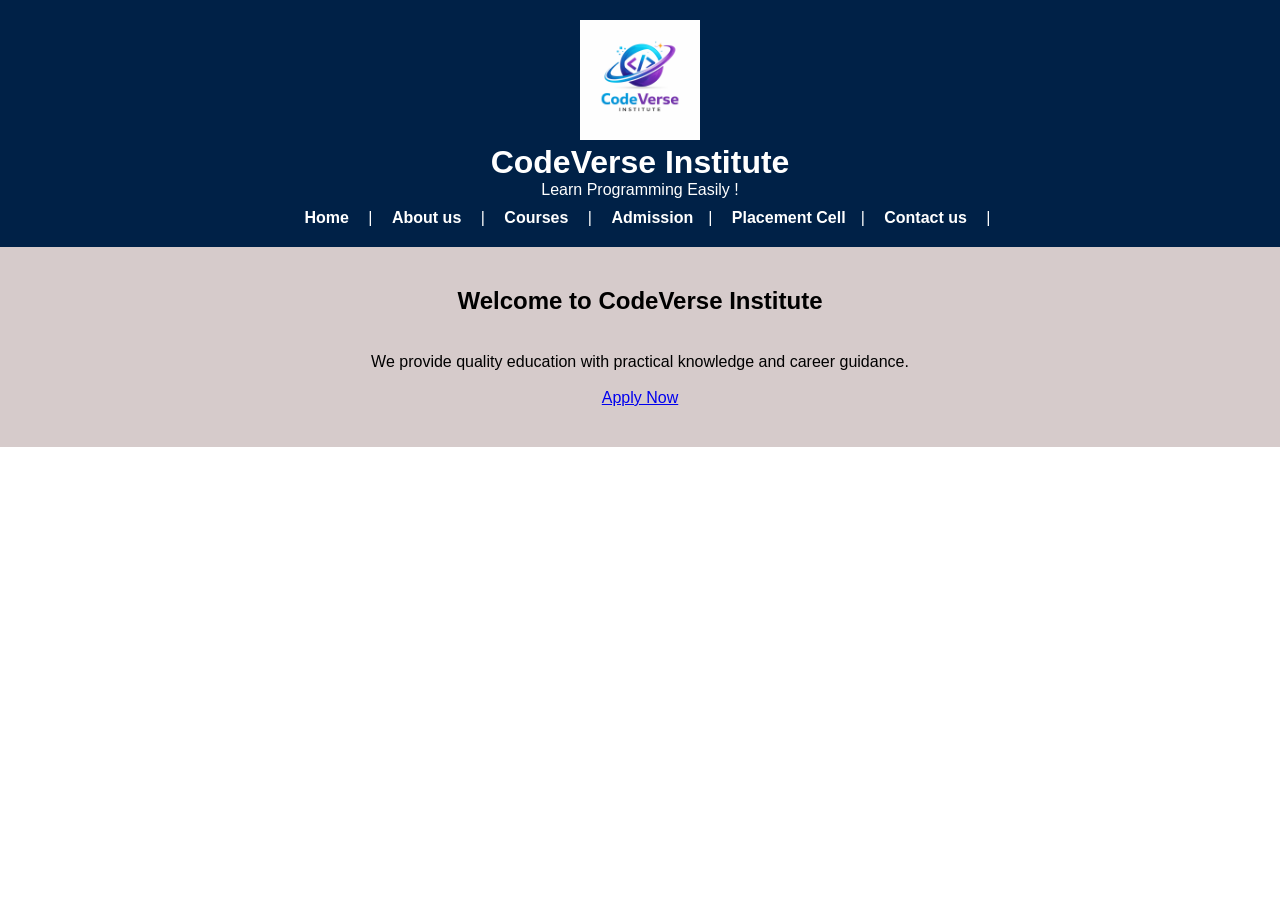
<file: index.html>
<!DOCTYPE html>
<html lang="en">
<head>
    <meta charset="UTF-8">
    <meta name="viewport" content="width=device-width, initial-scale=1.0">
    <title>CodeVerse Institute</title>
    <link rel="stylesheet" href="style.css">
    
</head>
<body>
    
    <header>
        <div class="logo">
        <img src="image/codeverse.png" alt="CodeVerse" height="120" >
        <h1>CodeVerse Institute</h1>
        <p>Learn Programming Easily !</p>
        </div>
        <nav>
            
                 <a href="index.html">Home</a> |
                 <a href="about.html">About us</a> |
                 <a href="course.html"> Courses</a> |
                 <a href="admissionform.html">Admission</a>|
                 <a href="placement.html">Placement Cell</a>|
                 <a href="contactus.html"> Contact us</a> |
            
        </nav> 
    </header>

    <section>
        <h2>Welcome to CodeVerse Institute</h2><br>
        <p>We provide quality education with practical knowledge and career guidance.</p><br>
        <a href="admissionform.html">Apply Now</a>
    </section>

    <!--About section
   <hr>
    <section id="about">
        <h2>About us</h2>
        <p>Welcome to our IT Training Institute, where we provide industry-oriented courses designed to build strong technical skills. We offer practical training in programming, web development, database management, and other modern technologies. Our goal is to prepare students for real-world projects and successful IT careers through expert guidance and hands-on learning.</p>
    </section>-->
    

    <!--Course section
    <hr>
    <section id="course">
        <h2> Our Courses</h2>
        <a href="course.html">Our Courses</a>
        
    </section>-->

    <!--Addmission section
    <hr>
    <section id="admission">
        <h2>Admission Open</h2>
        <p>Enroll now to start your programming journey with us.</p>
        <a href="admissionform.html">Admission Form</a>
    </section> -->

    <!--footer section-->
    <footer>

    </footer>
    

  
</body>
</html>
</file>
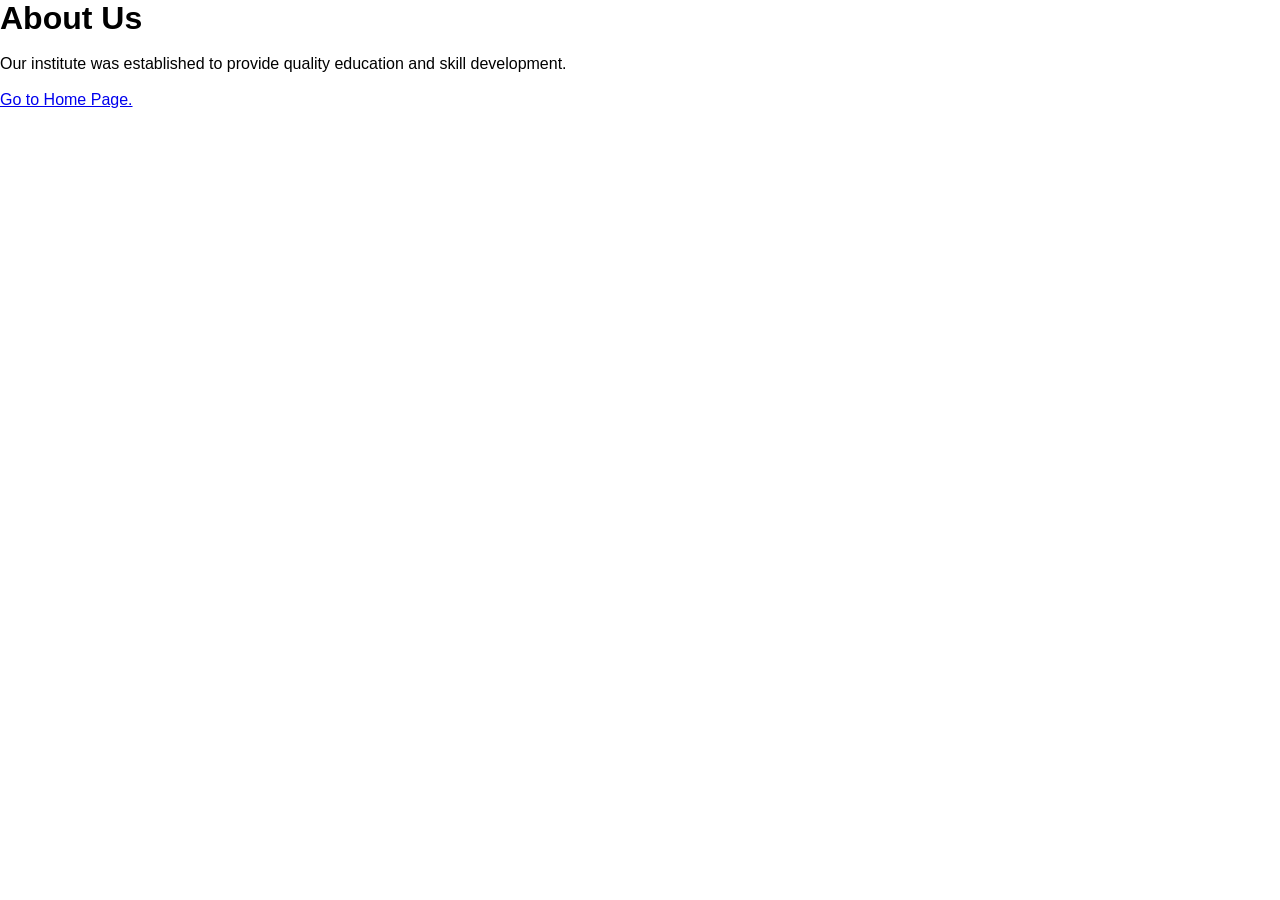
<file: about.html>
<!DOCTYPE html>
<html lang="en">
<head>
    <meta charset="UTF-8">
    <meta name="viewport" content="width=device-width, initial-scale=1.0">
    <title>About Us</title>
    <link rel="Stylesheet" href="style.css">
</head>
<body>
    <h1>About Us</h1><br>
    <p>Our institute was established to provide quality education and skill development.</p>
    <br>
    <a href="index.html">Go to Home Page.</a>
</body>
</html>
</file>
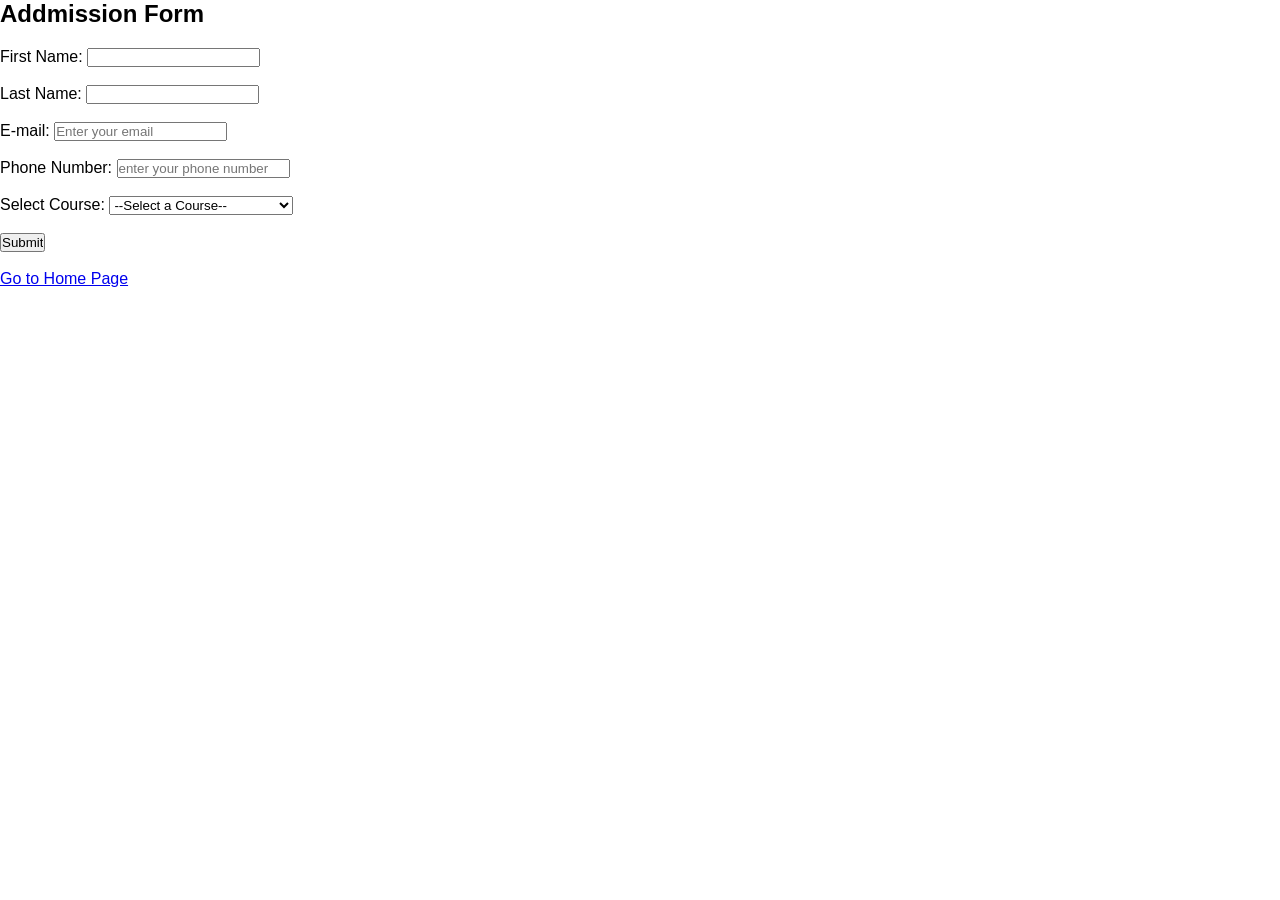
<file: admissionform.html>
<!DOCTYPE html>
<html lang="en">
<head>
    <meta charset="UTF-8">
    <meta name="viewport" content="width=device-width, initial-scale=1.0">
    <title>Admission Form</title>
    <link rel="stylesheet" href="style.css">
</head>
<body>
    <h2>Addmission Form</h2>

        <label for="name">First Name:</label>
        <input type="text" id="first_name" name="first_name"><br><br>

        <label for="name">Last Name:</label>
        <input type="text" id="last_name" name="last_name"><br><br>

        <label for="email">E-mail:</label>
        <input type="email" placeholder="Enter your email"><br><br>

        <label for="Phone Number">Phone Number:</label>
        <input type="tel" placeholder="enter your phone number"><br><br>

        <label for="course">Select Course:</label>
        <select>
            <option value=" ">--Select a Course--</option>
            <option value="webdevelopment">Web Development</option>
            <option value="full stack">Full Stack Development</option>
            <option value="data science">Data Science ith AI and ML</option>
            <option value="cyber security">Cyber Security</option>
            <option value="mobile app">Mobile App Development</option>
        </select>
        <br><br>

        <input type="submit" value="Submit">
        <br><br>
        <a href="index.html">Go to Home Page</a>

        

    </form>
</body>
</html>
</file>
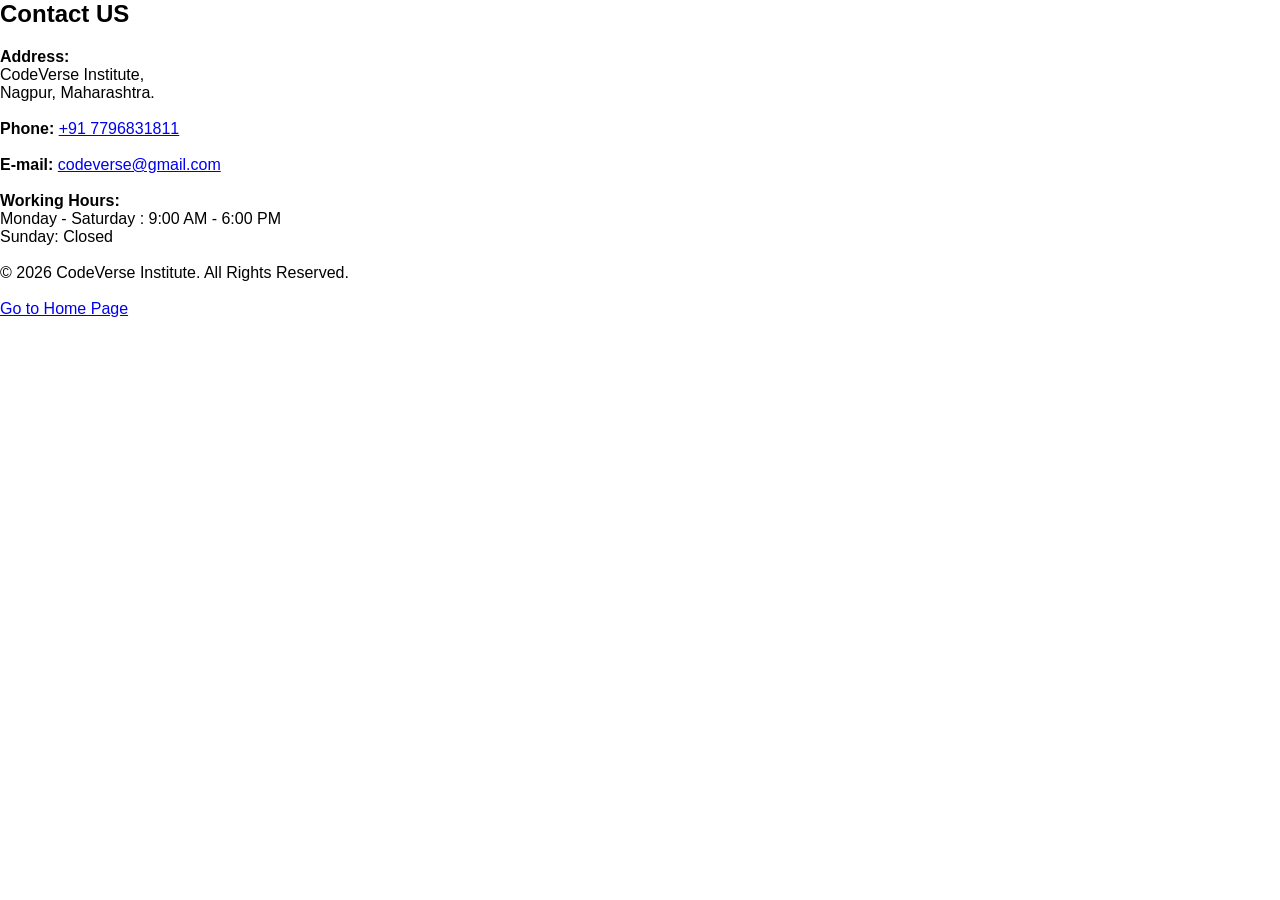
<file: contactus.html>
<!DOCTYPE html>
<html lang="en">
<head>
    <meta charset="UTF-8">
    <meta name="viewport" content="width=device-width, initial-scale=1.0">
    <title>Contact us</title>
    <link rel="stylesheet" href="style.css">
</head>
<body>
    <h2>Contact US</h2>
   <!-- <p><b>Address:</b> CodeVerse Institute, Nagpur, Maharashtra.</p>
    <p><b>Ph.no:</b> +91 7784563588</p>
    <p><b>E-mail:</b> codeverse@gmail.com</p>
    <p><b>Working Hours:</b> Monday-saturday<br> 9:00 AM- 6:00 PM</p>-->

    <div>
       <p> <b>Address:</b><br>
        CodeVerse Institute,<br> 
            Nagpur, Maharashtra.</p>
    </div><br>
    <div>
        <b>Phone: </b>
        <a href="tel:+917796831811">+91 7796831811</a>
     </div><br>
     <div>
        <b>E-mail:</b>
        <a href="mailto:codeverse@gmail.com">codeverse@gmail.com</a>
    
     </div><br>
     <div>
      <p><b>Working Hours:</b><br>
         Monday - Saturday : 9:00 AM - 6:00 PM<br>
         Sunday: Closed</p> 
     </div><br>

     <footer>
        <p>&copy 2026 CodeVerse Institute. All Rights Reserved.</p>
     </footer><br>

 

    <a href="index.html">Go to Home Page</a>
</body>
</html>
</file>
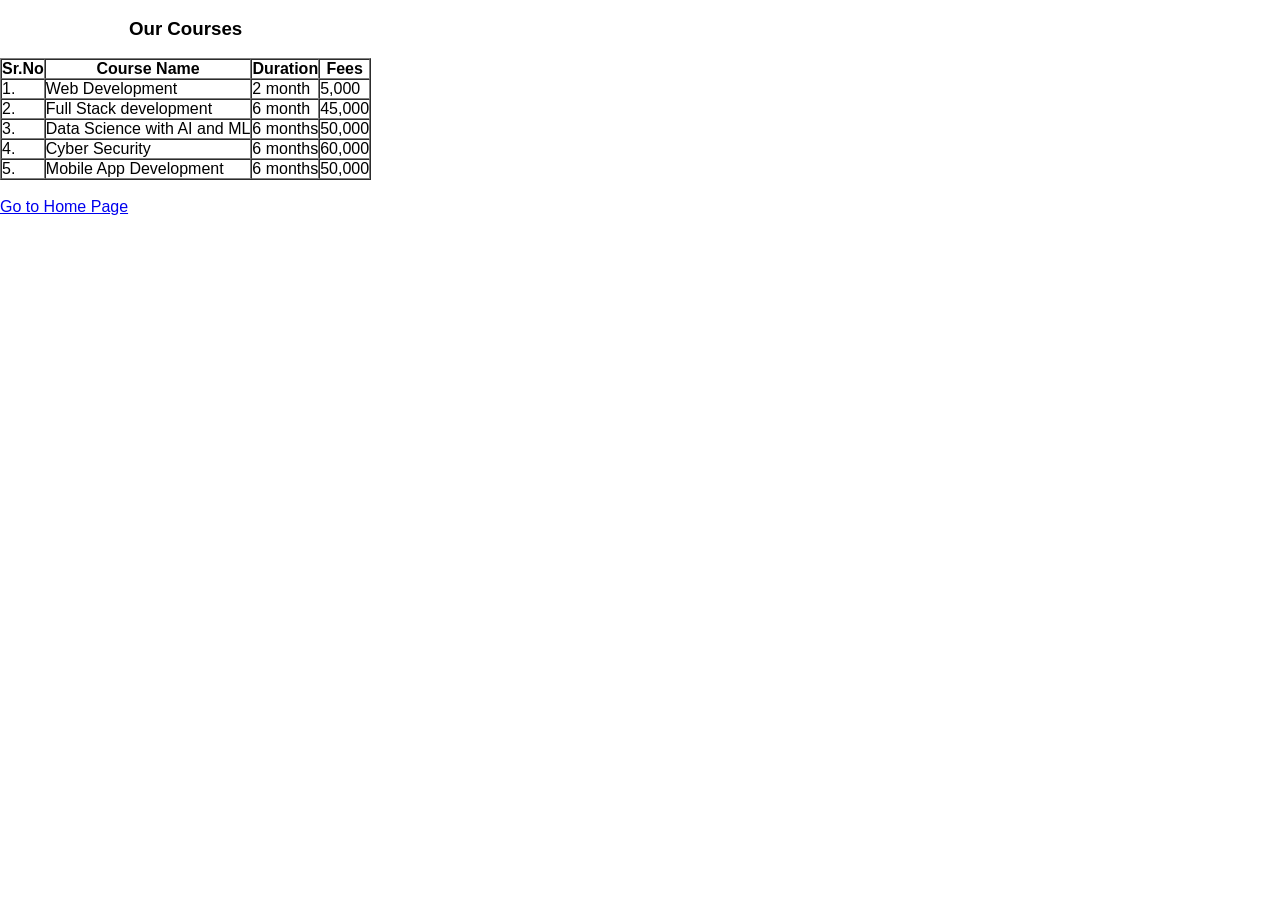
<file: course.html>
<!DOCTYPE html>
<html lang="en">
<head>
    <meta charset="UTF-8">
    <meta name="viewport" content="width=device-width, initial-scale=1.0">
    <title>Our Courses</title>
    <link rel="stylesheet" href="style.css">
</head>
<body>
    <table border="1px" cellspacing="0">
        <caption> <h3>Our Courses</h3> <br> </caption>
        <br>
        <thead>
        <tr> 
            <th>Sr.No</th>
            <th>Course Name</th>
            <th> Duration</th>
            <th>Fees</th>
        </tr>
        </thead>

        <tbody>
        <tr>
            <td>1.</td>
            <td> Web Development</td>
            <td> 2 month</td>
            <td>5,000</td>
        </tr>
        <tr>
            <td>2.</td>
            <td> Full Stack development</td>
            <td> 6 month</td>
            <td> 45,000</td>
        </tr>
        <tr>
            <td>3.</td>
            <td>Data Science with AI and ML</td>
            <td>6 months</td>
            <td>50,000</td>
        </tr>
        <tr> 
            <td>4.</td>
        <td>Cyber Security</td>
        <td>6 months</td>
        <td> 60,000</td>
        </tr>
        <tr>
            <td>5.</td>
            <td>Mobile App Development</td>
            <td>6 months</td>
            <td>50,000</td>
        </tr>
    </tbody>
    </table> 
    <br>
    <a href="index.html">Go to Home Page</a>
</body>
</html>
</file>
<file: style.css>
*{
    margin: 0;
    padding: 0;
    box-sizing: border-box;
    font-family: Arial, sans-serif;
}

header{
    background-color: #002147;
    color: white;
    padding: 20px;
    text-align: center;
}

nav{
    margin-top: 10px;
}

nav a{
    color: white;
    text-decoration: none;
    margin: 0 15px;
    font-weight: bold;
}

nav a:hover{
    color: #f1c40f;
}

section{
    padding: 40px;
    text-align: center;
    background-color:rgb(214, 203, 203);
}

h2{
    margin-bottom: 20px;
}
</file>
